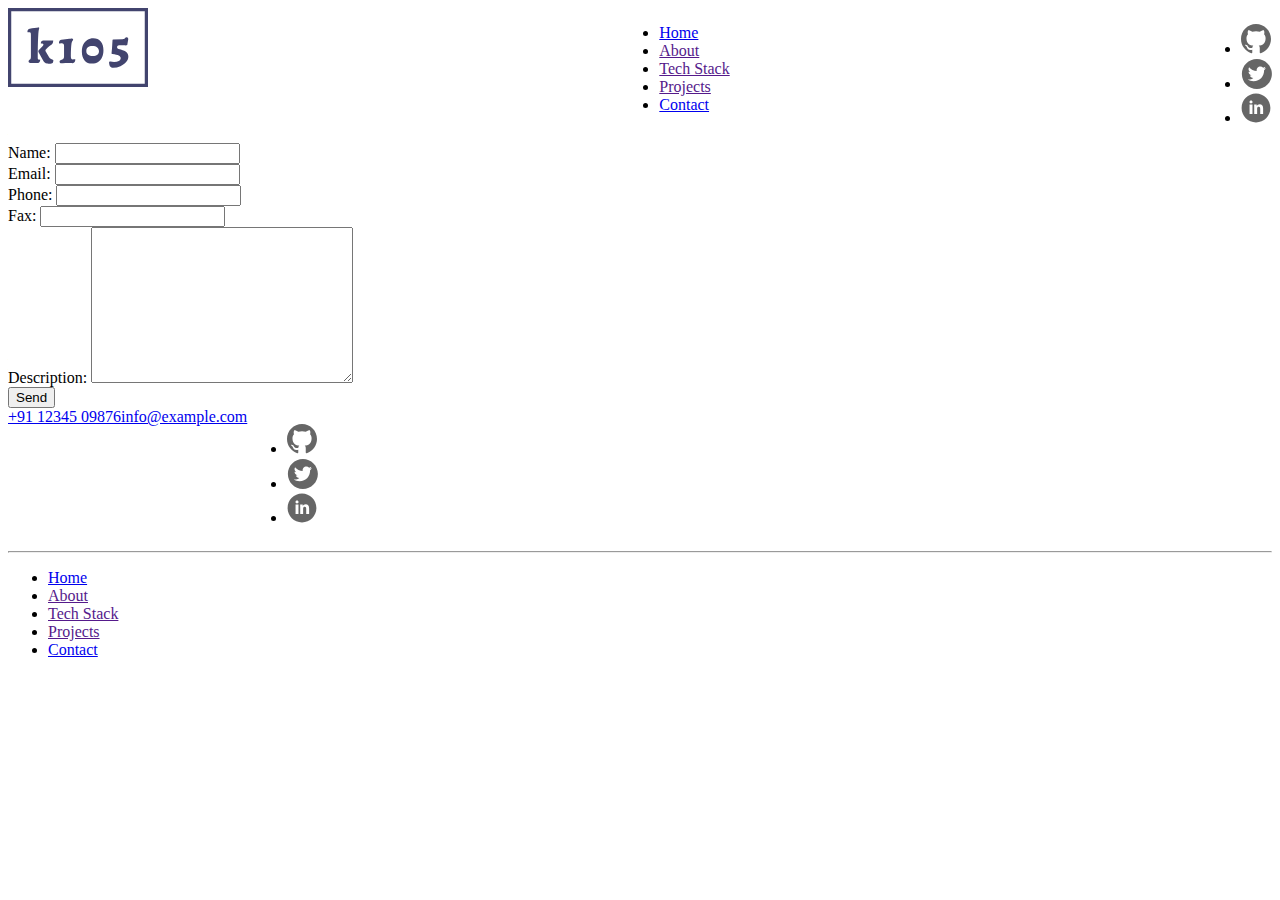
<file: contact.html>
<!DOCTYPE html>
<html lang="en">
<head>
    <meta charset="UTF-8">
    <meta name="viewport" content="width=device-width, initial-scale=1.0">
    <link rel="stylesheet" href="./css/main.css">
    <title>Contact</title>
</head>
<header class="header">
    <a href="">
        <img src="./img/svg/logo.svg" alt="">
    </a>
    <nav>
        <ul>
            <li>
                <a href="./index.html">Home</a>
            </li>

            <li>
                <a href="">About</a>
            </li>

            <li>
                <a href="">Tech Stack</a>
            </li>

            <li>
                <a href="">Projects</a>
            </li>

            <li>
                <a href="./contact.html">Contact</a>
            </li>
        </ul>
    </nav>
        <ul>
            <li>
                <a href="">
                    <img src="./img/svg/github.svg" alt="">
                </a>
            </li>

            <li>
                <a href="">
                    <img src="./img/svg/twitter.svg" alt="">
                </a>
            </li>

            <li>   
                <a href="">
                    <img src="./img/svg/linkedin.svg" alt="">
                </a>
            </li>
        </ul>
    </header>

<form action="">
    <div>
        <label for="name">Name:</label>
        <input type="text" id="name">
    </div>
    <div>
        <label for="email">Email:</label>
        <input type="email" id="email">
    </div>
    <div>
        <label for="phone">Phone:</label>
        <input type="text" id="phone">
    </div>
    <div>
        <label for="fax">Fax:</label>
        <input type="text" id="fax">
    </div>
    <div>
        <label for="description">Description:</label>
        <textarea name="description" id="description" cols="30" rows="10">
        
        </textarea>
    </div>
    <button type="submit">Send</button>
</form>

<footer class="footer">
    <div class="info">
        <a href="tel:+91 12345 09876">+91 12345 09876</a>
        <a href="mailto:info@example.com">info@example.com</a>
        <ul>
            <li>
                <a href="">
                <img src="./img/svg/github.svg" alt="">
                </a>
            </li>

            <li>
                <a href="">
                <img src="./img/svg/twitter.svg" alt="">
                </a>
            </li>

            <li>
                <a href="">
                <img src="./img/svg/linkedin.svg" alt="">
                </a>
            </li>

        </ul>
    </div>
    <hr>
    <nav>
        <ul>
            <li>
                <a href="./index.html">Home</a>
            </li>
            <li>
                <a href="">About</a>
            </li>
            <li>
                <a href="">Tech Stack</a>
            </li>
            <li>
                <a href="">Projects</a>
            </li>
            <li>
                <a href="./contact.html">Contact</a>
            </li>
        </ul>
    </nav>
</footer>
</file>
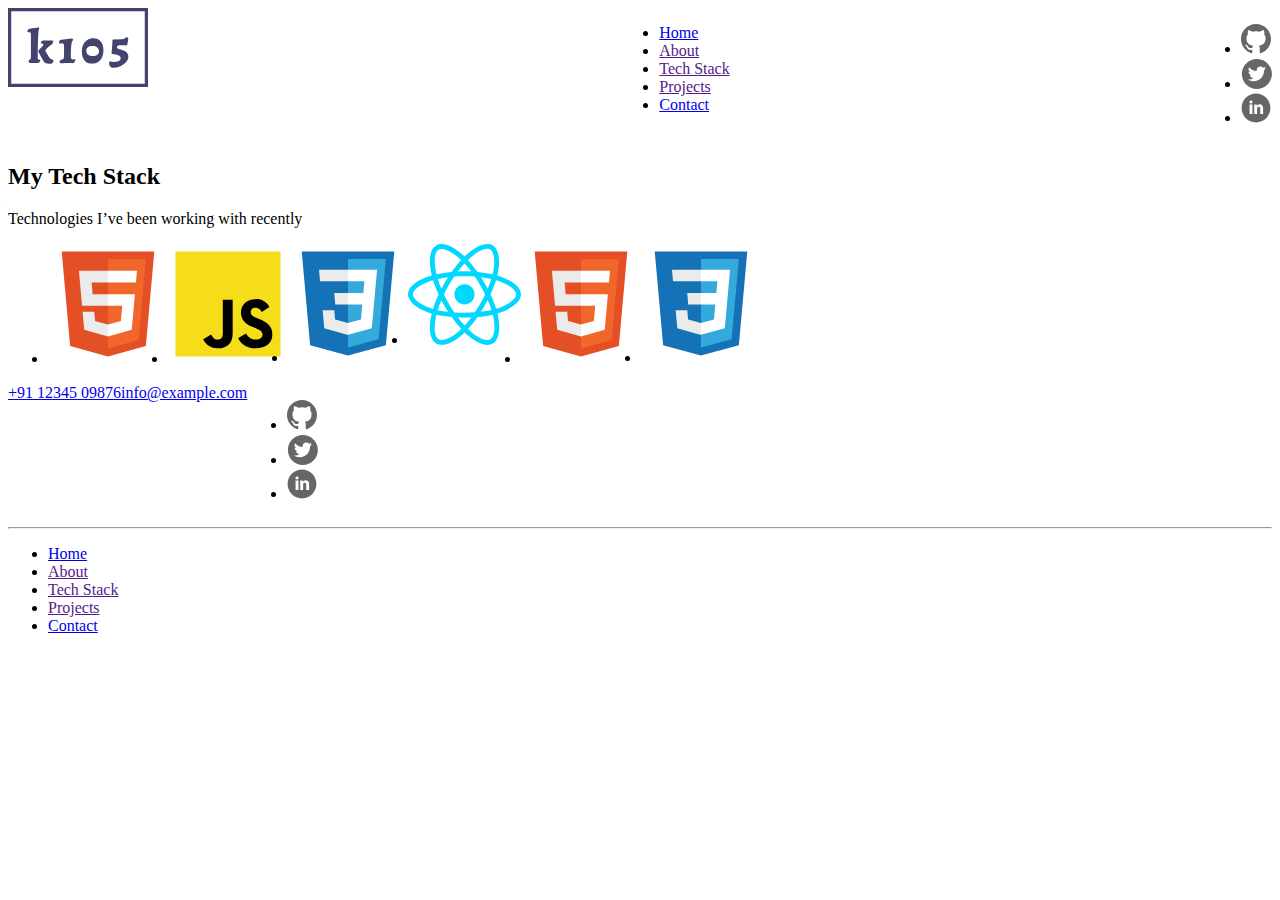
<file: my-tech-stack.html>
<!DOCTYPE html>
<html lang="en">
<head>
    <meta charset="UTF-8">
    <meta name="viewport" content="width=device-width, initial-scale=1.0">
    <link rel="stylesheet" href="./css/main.css">
    <title>my-tech-stack</title>
</head>
<body>
    <header class="header">
        <a href="">
            <img src="./img/svg/logo.svg" alt="">
        </a>
        <nav>
            <ul>
                <li>
                    <a href="./index.html">Home</a>
                </li>

                <li>
                    <a href="">About</a>
                </li>

                <li>
                    <a href="">Tech Stack</a>
                </li>

                <li>
                    <a href="">Projects</a>
                </li>

                <li>
                    <a href="./contact.html">Contact</a>
                </li>
            </ul>
        </nav>
            <ul>
                <li>
                    <a href="">
                        <img src="./img/svg/github.svg" alt="">
                    </a>
                </li>

                <li>
                    <a href="">
                        <img src="./img/svg/twitter.svg" alt="">
                    </a>
                </li>

                <li>   
                    <a href="">
                        <img src="./img/svg/linkedin.svg" alt="">
                    </a>
                </li>
            </ul>
        </header>

        <section class="tech-stack-section">
            <h2>My Tech Stack</h2>
            <p>Technologies I’ve been working with recently</p>
            <ul>
                <li>
                    <img src="./img/svg/html.svg" alt="">
                </li>
                <li>
                    <img src="./img/svg/js.svg" alt="">
                </li>
                <li>
                    <img src="./img/svg/css.svg" alt="">
                </li>
                <li>
                    <img src="./img/svg/react.svg" alt="">
                </li>
                <li>
                    <img src="./img/svg/html.svg" alt="">
                </li>
                <li>
                    <img src="./img/svg/css.svg" alt="">
                </li>
            </ul>
        </section>

        <footer class="footer">
            <div class="info">
                <a href="tel:+91 12345 09876">+91 12345 09876</a>
                <a href="mailto:info@example.com">info@example.com</a>
                <ul>
                    <li>
                        <a href="">
                        <img src="./img/svg/github.svg" alt="">
                        </a>
                    </li>

                    <li>
                        <a href="">
                        <img src="./img/svg/twitter.svg" alt="">
                        </a>
                    </li>

                    <li>
                        <a href="">
                        <img src="./img/svg/linkedin.svg" alt="">
                        </a>
                    </li>

                </ul>
            </div>
            <hr>
            <nav>
                <ul>
                    <li>
                        <a href="./index.html">Home</a>
                    </li>
                    <li>
                        <a href="">About</a>
                    </li>
                    <li>
                        <a href="">Tech Stack</a>
                    </li>
                    <li>
                        <a href="">Projects</a>
                    </li>
                    <li>
                        <a href="./contact.html">Contact</a>
                    </li>
                </ul>
            </nav>
    </footer>

</body>
</html>




<!-- Питання до лабораторної роботи
1. Для чого викоритовується тег div ?
2. Для чого викоритовується тег section ?
3. Для чого викоритовується тег article ?
4. Для чого викоритовується тег p ?
5. Для чого викоритовується тег a ?
6. Для чого викоритовується тег nav ?
7. Для чого викоритовується тег header ?
8. Для чого викоритовується тег footer ?

9. Для чого викоритовується тег form ?
10. Які типи має тег input?
11. Як експортувати зображення з фігми?
12. Як створити посилання на номер телефону або емейл?
13. Як додати стилі на веб-сторінку?
14. З яких елементів складається базова структура HTML сторінки?
15. За допомогою яких тегів створюються форми у HTML?

відповіді:
1. Для чого використовується тег <div>?
    Тег <div> використовується для створення блоку на сторінці. Це універсальний контейнер, який часто застосовується для групування інших елементів з метою їхнього стилізування або розташування.
    
    2. Для чого використовується тег <section>?
    Тег <section> використовується для логічного розділення контенту на окремі секції. Наприклад, розділ з новинами, контактами тощо. Має семантичне значення.
    
    3. Для чого використовується тег <article>?
    Тег <article> використовується для оформлення самостійного, незалежного контенту, як-от новини, блог-записи або пости у соцмережах.
    
    4. Для чого використовується тег <p>?
    Тег <p> застосовується для створення абзаців тексту.
    
    5. Для чого використовується тег <a>?
    Тег <a> створює гіперпосилання на інші сторінки, сайти, документи або email/телефон.
    
    6. Для чого використовується тег <nav>?
    Тег <nav> використовується для навігаційних меню або посилань, що ведуть до інших розділів сайту.
    
    7. Для чого використовується тег <header>?
    Тег <header> визначає верхню частину сторінки або розділу, зазвичай містить логотип, меню, заголовок.
    
    8. Для чого використовується тег <footer>?
    Тег <footer> визначає нижню частину сторінки або розділу, часто містить контактну інформацію, копірайт, посилання.
    
    9. Для чого використовується тег <form>?
    Тег <form> створює HTML-форму для введення даних користувачем і подальшого надсилання на сервер.
    
    10. Які типи має тег <input>?
    Деякі типи: text, password, email, number, radio, checkbox, submit, button, file, hidden, date, tel.
    
    11. Як експортувати зображення з Figma?
    Виділіть потрібний елемент → натисніть "Export" у правій панелі → оберіть формат (PNG, JPG, SVG тощо) → натисніть "Export".
    
    12. Як створити посилання на номер телефону або email?
    
    Телефон: <a href="tel:+380123456789">Зателефонувати</a>
    
    Email: <a href="mailto:example@email.com">Надіслати листа</a>
    
    13. Як додати стилі на веб-сторінку?
    
    У межах HTML через тег <style>
    
    Через зовнішній CSS-файл <link rel="stylesheet" href="styles.css">
    
    Або inline: <div style="color: red;">
    
    14. З яких елементів складається базова структура HTML сторінки?
    
    html
    Копировать
    Редактировать
    <!DOCTYPE html>
    <html>
    <head>
      <meta charset="UTF-8">
      <title>Назва сторінки</title>
    </head>
    <body>
      Контент сторінки
    </body>
    </html>
    15. За допомогою яких тегів створюються форми у HTML?
    Основні: <form>, <input>, <label>, <textarea>, <select>, <option>, <button>, <fieldset>, <legend>. -->
</file>
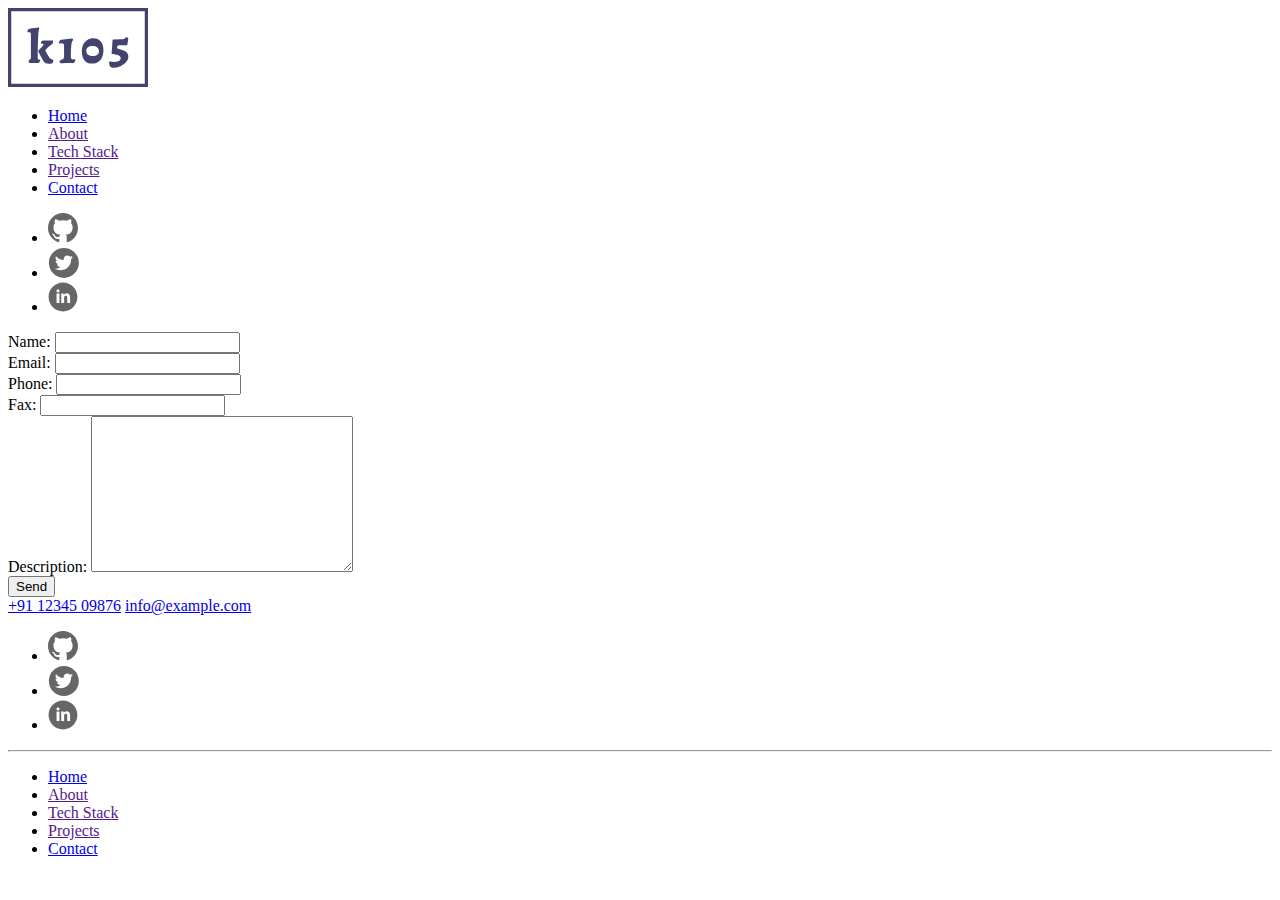
<file: laba2/contact.html>
<!DOCTYPE html>
<html lang="en">
<head>
    <meta charset="UTF-8">
    <meta name="viewport" content="width=device-width, initial-scale=1.0">
    <link rel="stylesheet" href="./css/components/">
    <title>Contact</title>
</head>
<header class="header">
    <a href="">
        <img src="./img/svg/logo.svg" alt="">
    </a>
    <nav>
        <ul>
            <li>
                <a href="./index.html">Home</a>
            </li>

            <li>
                <a href="">About</a>
            </li>

            <li>
                <a href="">Tech Stack</a>
            </li>

            <li>
                <a href="">Projects</a>
            </li>

            <li>
                <a href="./contact.html">Contact</a>
            </li>
        </ul>
    </nav>
        <ul>
            <li>
                <a href="">
                    <img src="./img/svg/github.svg" alt="">
                </a>
            </li>

            <li>
                <a href="">
                    <img src="./img/svg/twitter.svg" alt="">
                </a>
            </li>

            <li>   
                <a href="">
                    <img src="./img/svg/linkedin.svg" alt="">
                </a>
            </li>
        </ul>
    </header>

<form action="">
    <div>
        <label for="name">Name:</label>
        <input type="text" id="name">
    </div>
    <div>
        <label for="email">Email:</label>
        <input type="email" id="email">
    </div>
    <div>
        <label for="phone">Phone:</label>
        <input type="text" id="phone">
    </div>
    <div>
        <label for="fax">Fax:</label>
        <input type="text" id="fax">
    </div>
    <div>
        <label for="description">Description:</label>
        <textarea name="description" id="description" cols="30" rows="10">
        
        </textarea>
    </div>
    <button type="submit">Send</button>
</form>

<footer class="footer">
    <div class="info">
        <a href="tel:+91 12345 09876">+91 12345 09876</a>
        <a href="mailto:info@example.com">info@example.com</a>
        <ul>
            <li>
                <a href="">
                <img src="./img/svg/github.svg" alt="">
                </a>
            </li>

            <li>
                <a href="">
                <img src="./img/svg/twitter.svg" alt="">
                </a>
            </li>

            <li>
                <a href="">
                <img src="./img/svg/linkedin.svg" alt="">
                </a>
            </li>

        </ul>
    </div>
    <hr>
    <nav>
        <ul>
            <li>
                <a href="./index.html">Home</a>
            </li>
            <li>
                <a href="">About</a>
            </li>
            <li>
                <a href="">Tech Stack</a>
            </li>
            <li>
                <a href="">Projects</a>
            </li>
            <li>
                <a href="./contact.html">Contact</a>
            </li>
        </ul>
    </nav>
</footer>
</file>
<file: css/main.css>
.header {
    display: flex;
    justify-content: space-between;
}

.hero-section {
    display: flex;
    justify-content: space-between;
}

.tech-stack-section ul {
    display: flex;
}

.projects-section .inner {
    display: flex;
    justify-content: space-between;
}

.projects-section .inner article {
    width: 30%;
}

.footer 
.info {
    display: flex;
}
</file>
